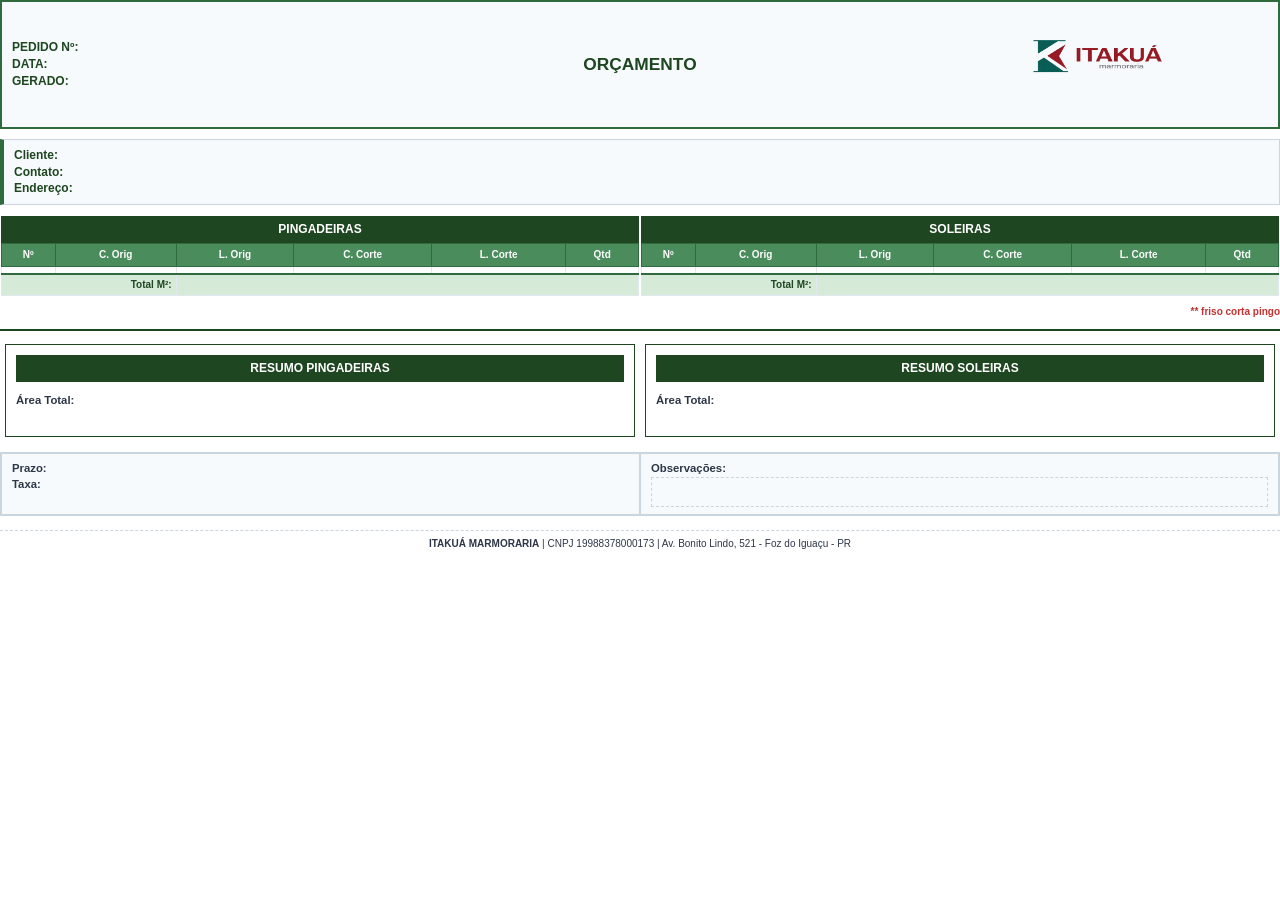
<file: itakua-backend/src/main/resources/templates/pedido_impressao.html>
<!DOCTYPE html>
<html lang="pt-BR" xmlns:th="http://www.thymeleaf.org">
<head>
    <meta charset="UTF-8"/>
    <style>
        @page { size: A4; margin: 10mm; }
        * { box-sizing: border-box; }
        body { font-family: Arial, sans-serif; color: #2d3748; font-size: 9pt; line-height: 1.4; margin: 0; }

        .header { width: 100%; border-collapse: collapse; margin-bottom: 10px; border: 2px solid #2E6B3E; }
        .header td { padding: 10px; vertical-align: middle; }
        .col-title { width: 44%; text-align: center; font-size: 13pt; font-weight: bold; color: #1e4620; background-color: #f7fafc; }
        .col-info { width: 28%; font-size: 9pt; background-color: #f7fafc;  }
        .col-info strong { color: #1e4620; }

        .client-box { background-color: #f7fafc; border: 1px solid #cbd5e0; border-left: 4px solid #2E6B3E; padding: 7px 10px; margin-bottom: 10px; font-size: 9pt; }
        .client-box strong { color: #1e4620; }

        .columns-container { width: 100%; border-collapse: collapse; margin-bottom: 8px; }
        .section-heading { background-color: #1e4620; color: #fff; font-size: 9pt; font-weight: bold; padding: 5px 8px; text-align: center; }
        .items-table { width: 100%; border-collapse: collapse; font-size: 7.5pt; border: 1px solid #cbd5e0; }
        .items-table th { background-color: #4A8C5C; color: white; padding: 4px 3px; border: 1px solid #2E6B3E; font-weight: bold; text-align: center; }
        .items-table td { padding: 3px 4px; border: 1px solid #e2e8f0; text-align: center; }
        .total-row td { background-color: #D6EAD8; font-weight: bold; color: #1e4620; border-top: 2px solid #2E6B3E; }

        .summary-wrapper { margin-top: 10px; border-top: 2px solid #1e4620; padding-top: 8px; }
        .bottom-table { width: 100%; border-collapse: collapse; margin-top: 10px; font-size: 8.5pt; }
        .bottom-table td { border: 2px solid #cbd5e0; padding: 7px 10px; vertical-align: top; background-color: #f7fafc; }
        .obs-box { border: 1px dashed #cbd5e0; padding: 5px 8px; min-height: 30px; font-size: 8pt; }
        .company-footer { border-top: 1px dashed #cbd5e0; padding-top: 6px; margin-top: 14px; font-size: 7.5pt; text-align: center; }
    </style>
</head>
<body>

<table class="header">
    <tr>
        <td class="col-info">
            <strong>PEDIDO Nº:</strong> <span th:text="${orcamento.numeroOrcamento ?: orcamento.idOrcamento}"></span><br/>
            <strong>DATA:</strong> <span th:text="${dataOrcamento}"></span><br/>
            <strong>GERADO:</strong> <span th:text="${dataGeracao}"></span>
        </td>
        <td class="col-title">ORÇAMENTO</td>
        <td class="col-logo" style="background-color: #f7fafc; text-align: center; vertical-align: middle;">
            <img src="[data-uri]" alt="" width="180" height="100" />
        </td>
    </tr>
</table>

<div class="client-box">
    <strong>Cliente:</strong> <span th:text="${orcamento.cliente.nome}"></span> <br/>
    <strong>Contato:</strong> <span th:text="${orcamento.cliente.telefone}"></span><br/>
    <strong>Endereço:</strong> <span th:text="${orcamento.cliente.endereco}"></span>
</div>

<table class="columns-container">
    <tr>
        <td th:if="${!pingLabels.isEmpty()}" style="width: 50%; vertical-align: top;">
            <div class="section-heading">PINGADEIRAS</div>
            <table class="items-table">
                <thead><tr><th>Nº</th><th>C. Orig</th><th>L. Orig</th><th>C. Corte</th><th>L. Corte</th><th>Qtd</th></tr></thead>
                <tbody>
                <tr th:each="il : ${pingLabels}">
                    <td th:text="${il.labelNumero}"></td>
                    <td th:text="${#numbers.formatDecimal(il.item.comprimento, 1, 2)}"></td>
                    <td th:text="${#numbers.formatDecimal(il.item.largura, 1, 2)}"></td>
                    <td th:text="${#numbers.formatDecimal(il.item.comprimentoCorte, 1, 2)}"></td>
                    <td th:text="${#numbers.formatDecimal(il.item.larguraCorte, 1, 2)}"></td>
                    <td th:text="${il.item.quantidade}"></td>
                </tr>
                </tbody>
                <tfoot><tr class="total-row"><td colspan="2" style="text-align:right;">Total M²:</td><td colspan="4" th:text="${areaPing + ' m²'}"></td></tr></tfoot>
            </table>
        </td>
        <td th:if="${!solLabels.isEmpty()}" style="width: 50%; vertical-align: top;">
            <div class="section-heading">SOLEIRAS</div>
            <table class="items-table">
                <thead><tr><th>Nº</th><th>C. Orig</th><th>L. Orig</th><th>C. Corte</th><th>L. Corte</th><th>Qtd</th></tr></thead>
                <tbody>
                <tr th:each="il : ${solLabels}">
                    <td th:text="${il.labelNumero}"></td>
                    <td th:text="${#numbers.formatDecimal(il.item.comprimento, 1, 2)}"></td>
                    <td th:text="${#numbers.formatDecimal(il.item.largura, 1, 2)}"></td>
                    <td th:text="${#numbers.formatDecimal(il.item.comprimentoCorte, 1, 2)}"></td>
                    <td th:text="${#numbers.formatDecimal(il.item.larguraCorte, 1, 2)}"></td>
                    <td th:text="${il.item.quantidade}"></td>
                </tr>
                </tbody>
                <tfoot><tr class="total-row"><td colspan="2" style="text-align:right;">Total M²:</td><td colspan="4" th:text="${areaSol + ' m²'}"></td></tr></tfoot>
            </table>
        </td>
    </tr>
</table>

<div th:if="${temFriso}" style="text-align:right; font-size:7.5pt; color:#c53030; font-weight:bold;">** friso corta pingo</div>

<div class="summary-wrapper">
    <table style="width: 100%; border-collapse: collapse;">
        <tr>
            <td th:if="${!pingMateriais.isEmpty()}" style="width: 50%; vertical-align: top; padding: 5px;">
                <div style="border: 1px solid #1e4620; padding: 10px;">
                    <div class="section-heading">RESUMO PINGADEIRAS</div>
                    <p style="font-size: 8.5pt; font-weight: bold;">Área Total: <span th:text="${areaPing} + ' m²'"></span></p>
                    <table style="width: 100%; font-size: 9pt;">
                        <tr th:each="m : ${pingMateriais}">
                            <td th:text="${m.nome}"></td>
                            <td style="text-align: right;" th:text="${'R$ ' + #numbers.formatDecimal(m.valor, 1, 2)}"></td>
                        </tr>
                    </table>
                </div>
            </td>
            <td th:if="${!solMateriais.isEmpty()}" style="width: 50%; vertical-align: top; padding: 5px;">
                <div style="border: 1px solid #1e4620; padding: 10px;">
                    <div class="section-heading">RESUMO SOLEIRAS</div>
                    <p style="font-size: 8.5pt; font-weight: bold;">Área Total: <span th:text="${areaSol} + ' m²'"></span></p>
                    <table style="width: 100%; font-size: 9pt;">
                        <tr th:each="m : ${solMateriais}">
                            <td th:text="${m.nome}"></td>
                            <td style="text-align: right;" th:text="${'R$ ' + #numbers.formatDecimal(m.valor, 1, 2)}"></td>
                        </tr>
                    </table>
                </div>
            </td>
        </tr>
    </table>
</div>

<table class="bottom-table">
    <tr>
        <td style="width:50%"><strong>Prazo:</strong> <span th:text="${prazo}"></span><br/><strong>Taxa:</strong> <span th:text="${taxaLabel}"></span></td>
        <td style="width:50%"><strong>Observações:</strong><div class="obs-box"><span th:text="${orcamento.observacoes ?: '—'}"></span></div></td>
    </tr>
</table>

<div class="company-footer">
    <strong>ITAKUÁ MARMORARIA</strong> | CNPJ 19988378000173 | Av. Bonito Lindo, 521 - Foz do Iguaçu - PR
</div>

</body>
</html>
</file>
